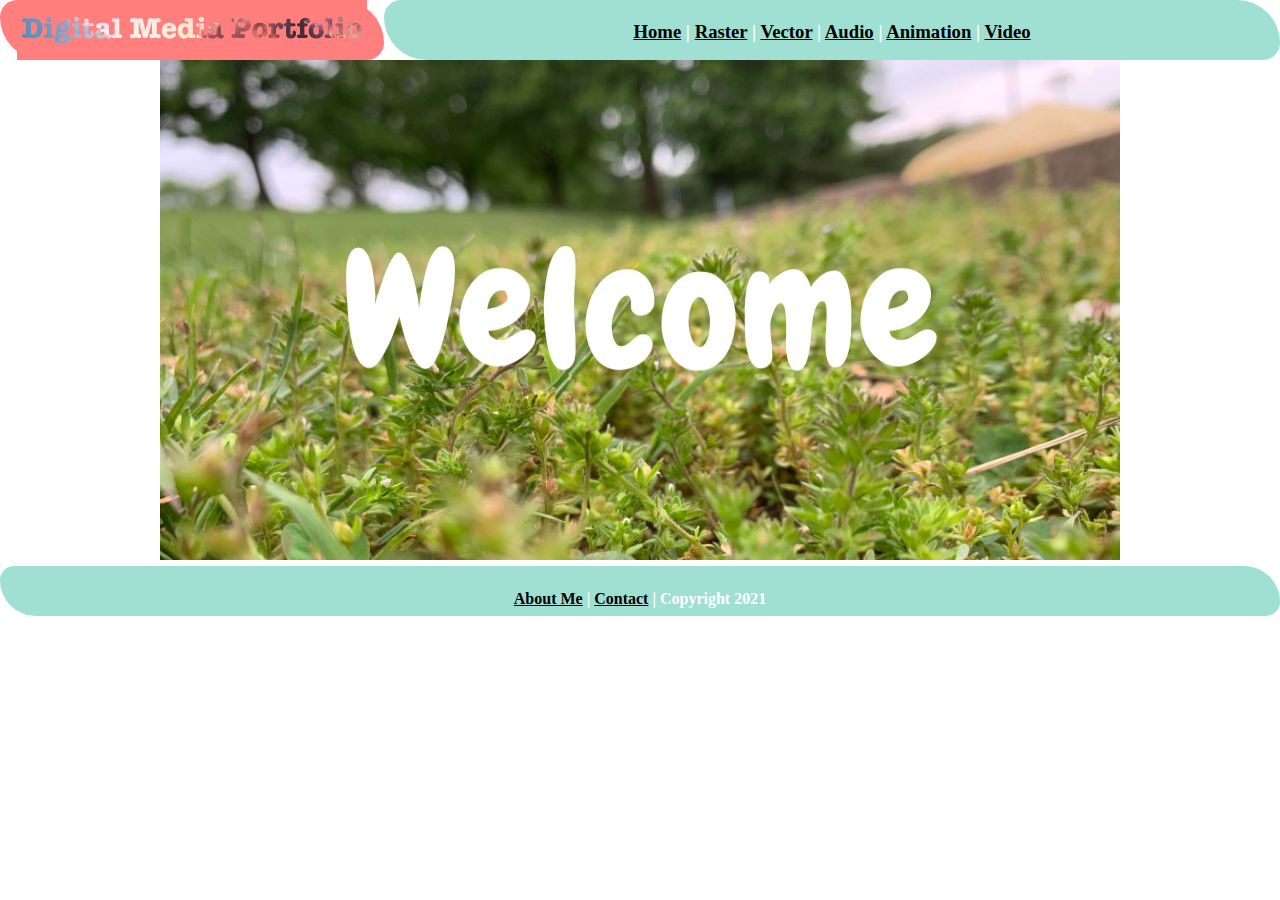
<file: index.html>
<!DOCTYPE html>
<html class="homePage">
<head>
	<!-- This is a comment! Text here will be ignored by the browser. -->
	<meta charset="UTF-8">
	<title>Julian's Portfolio</title>
	<link href="myCSS.css" rel="stylesheet" type="text/css">

</head>
<body>
<div class="container">
  <div class="header">
  	<img src="TitleGraphic.png" alt="Title" width="350" height="60">
  </div>
  <div class="nav">
    <h3><a href="index.html">Home</a> | <a href="raster/index.html">Raster</a> | <a href="vector/index.html">Vector</a> | <a href="audio/index.html">Audio</a> | <a href="animation/index.html">Animation</a> | <a href="video/index.html">Video</a></h3>
  </div>
  <div class="content">
		<img src="homecover.jpg" alt="HomeCover" width="960" height="500">
  </div>
  <div class="footer">
    <h4><a href="aboutme.html">About Me</a> | <a href="mailto:julichol9710@graniteschools.org:">Contact</a> | Copyright 2021</h4>  </div>
</div>
</body>
</html>
</file>
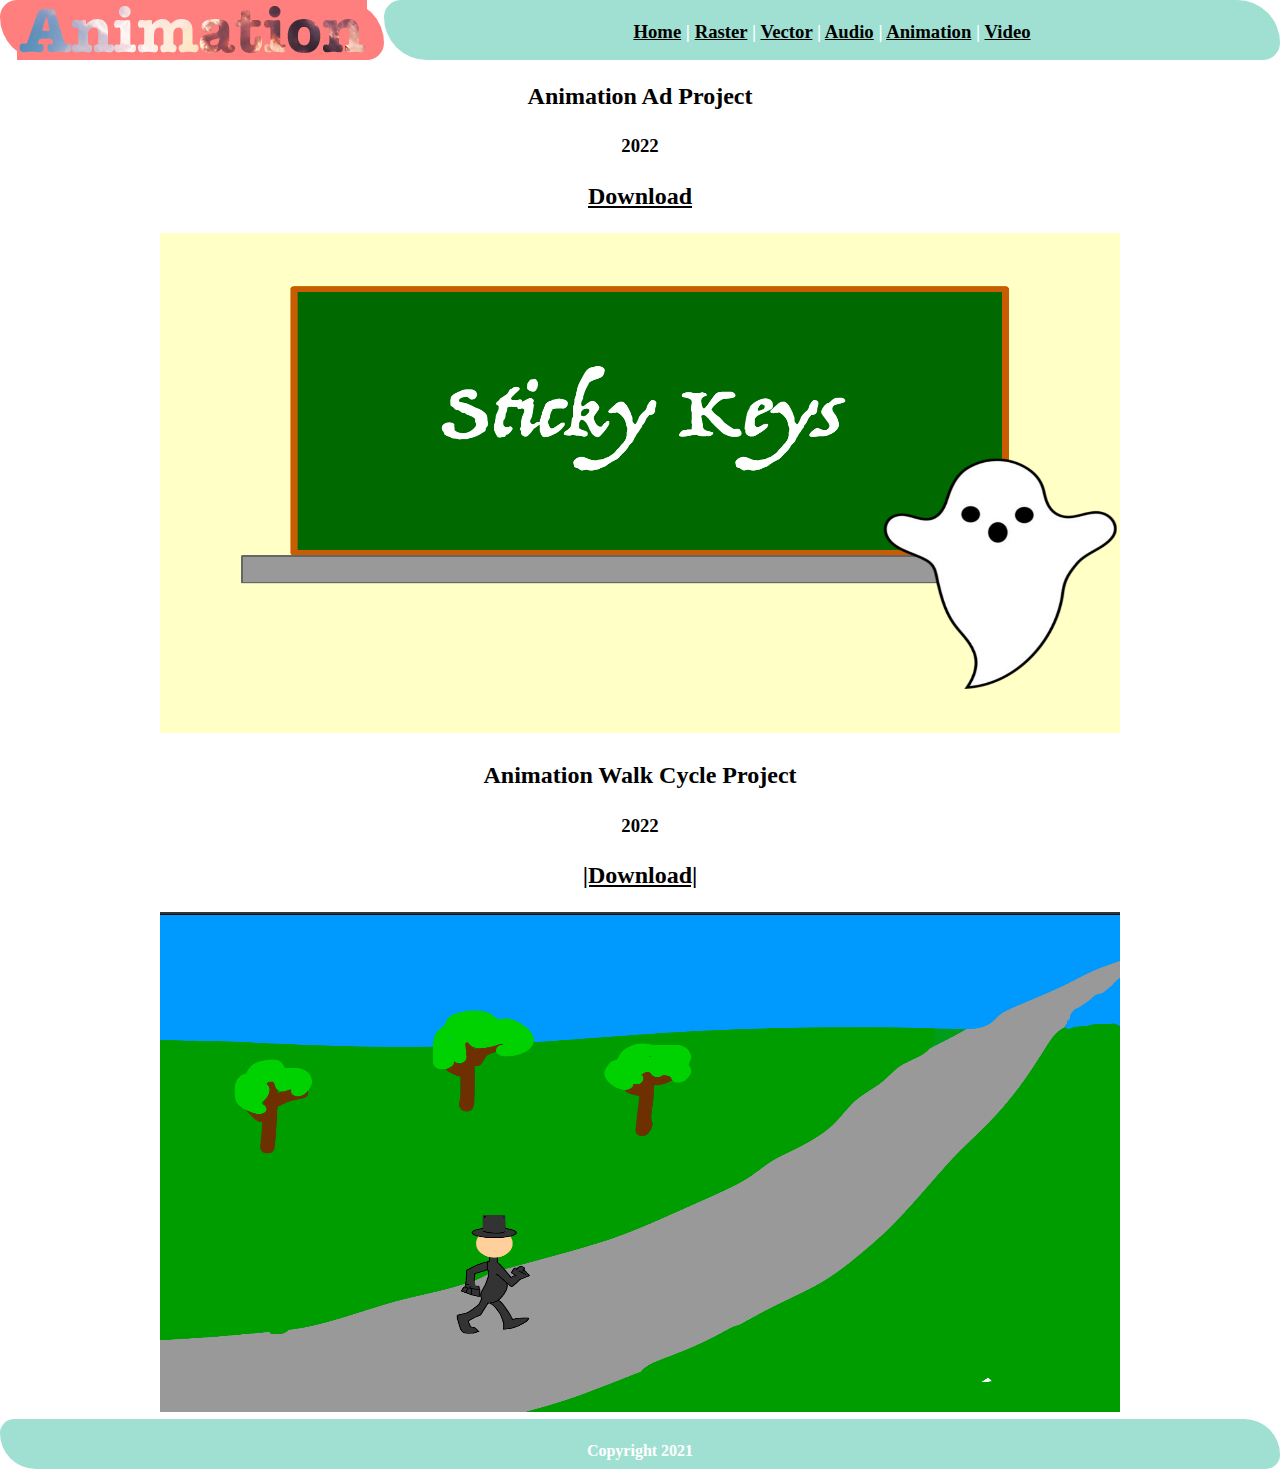
<file: animation/index.html>
<!DOCTYPE html>
<html class="homePage">
<head>
	<!-- This is a comment! Text here will be ignored by the browser. -->
	<meta charset="UTF-8">
	<title>My Portfolio</title>
	<link href="../myCSS.css" rel="stylesheet" type="text/css">
</head>
<body>
<div class="container">
  <div class="header">
  	<img src="TTAnimation.png" alt="Title" width="350" height="60">
 </div>
  <div class="nav">
    <h3><a href="../index.html">Home</a> | <a href="../raster/index.html">Raster</a> | <a href="../vector/index.html">Vector</a> | <a href="../audio/index.html">Audio</a> | <a href="../animation/index.html">Animation</a> | <a href="../video/index.html">Video</a></h3>
  </div>
  <div class="content">
	  
	  <style>
      .bg-blue {
        background-color: blue;
      }
      .bg-red {
        background-color: red;
      }
    </style>
	  <h2>Animation Ad Project</h2>
	  <h3>2022</h3>
	<h2 style="color:blue;"><a href="https://drive.google.com/file/d/1IYI4YIPQkHgoyCQlfS7cbnoSduZGvZVP/view?usp=sharing">Download</a></h2>
	  <img src="../screen1.png" alt="screenshot" width="960" height="500">

	  <h2>Animation Walk Cycle Project</h2>
	  <h3>2022</h3>
	 <h2 style="color:blue;"><a href="https://drive.google.com/file/d/1aSSwAcx8juds2yG-H21pqVY3YQhslOIv/view?usp=sharing">|Download|</a></h2>
	  <img src="../screen2.png" alt="screenshot" width="960" height="500">
	  
	  
	
	</div>
  <div class="footer">
   <h4>Copyright 2021</h4>
  </div>
</div>
</body>
</html>
</file>
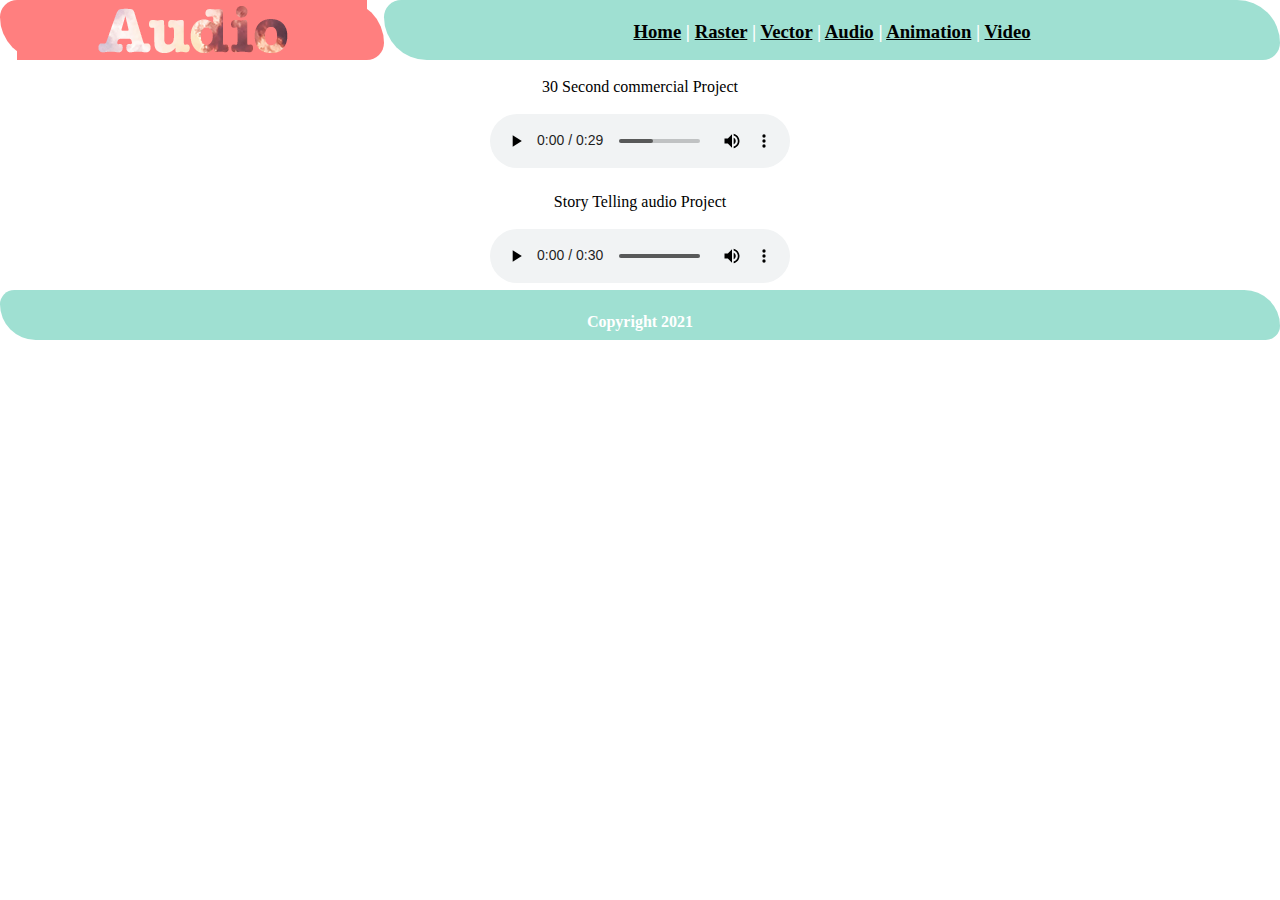
<file: audio/index.html>
<!DOCTYPE html>
<html class="homePage">
<head>
	<!-- This is a comment! Text here will be ignored by the browser. -->
	<meta charset="UTF-8">
	<title>My Portfolio</title>
	<link href="../myCSS.css" rel="stylesheet" type="text/css">
</head>
<body>
<div class="container">
  <div class="header">
  	<img src="TTAudio.png" alt="Title" width="350" height="60">
  </div>
  <div class="nav">
    <h3><a href="../index.html">Home</a> | <a href="../raster/index.html">Raster</a> | <a href="../vector/index.html">Vector</a> | <a href="../audio/index.html">Audio</a> | <a href="../animation/index.html">Animation</a> | <a href="../video/index.html">Video</a></h3>
  </div>
  <div class="content">
		
  </div>
  <div class="content">
	  <p>30 Second commercial Project</p>
	<audio controls>
		<source src="com30.mp3" type="audio/mpeg">
		Audio tag is not supported in this browser. </audio>
	  
	  <p>Story Telling audio Project</p>
	<audio controls>
		<source src="deathaudio.mp3" type="audio/mpeg">
		Audio tag is not supported in this browser. </audio>
	</div>
  <div class="footer">
    <h4>Copyright 2021</h4>
  </div>
</div>
</body>
</html>
</file>
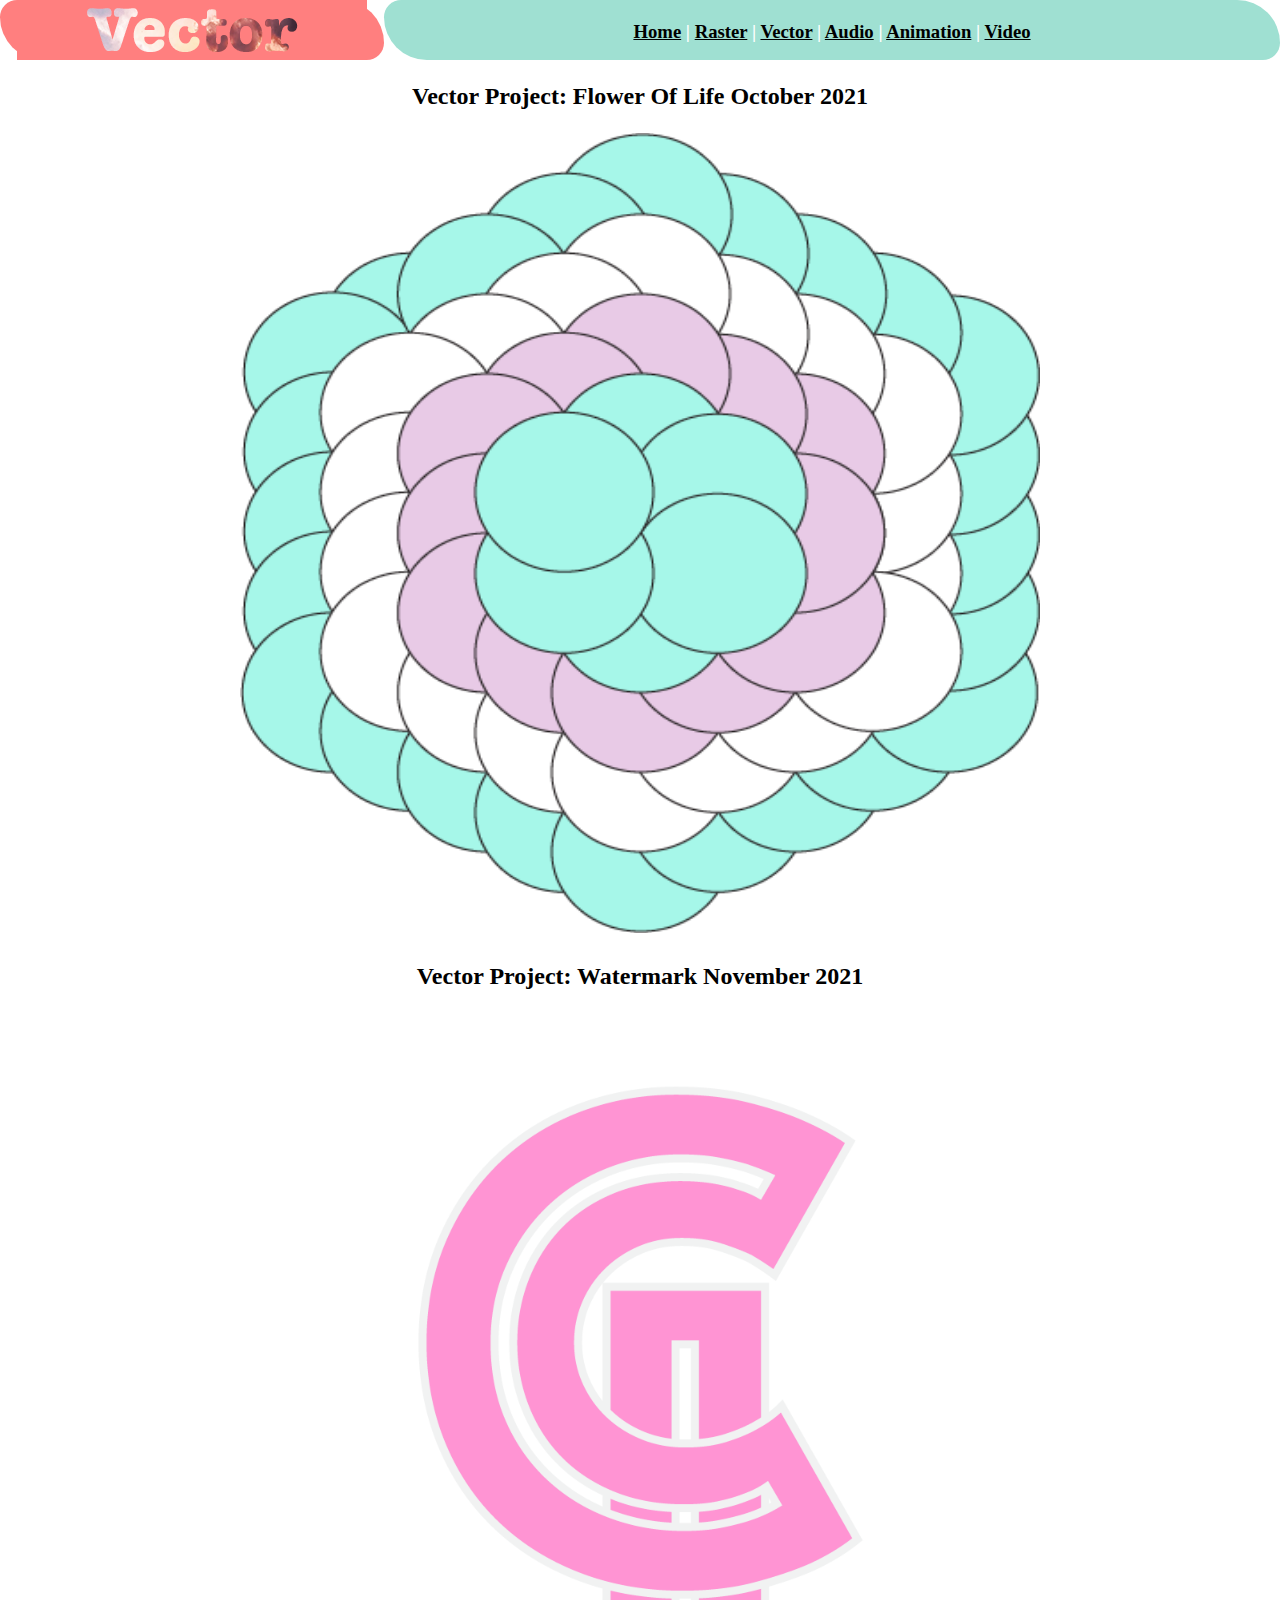
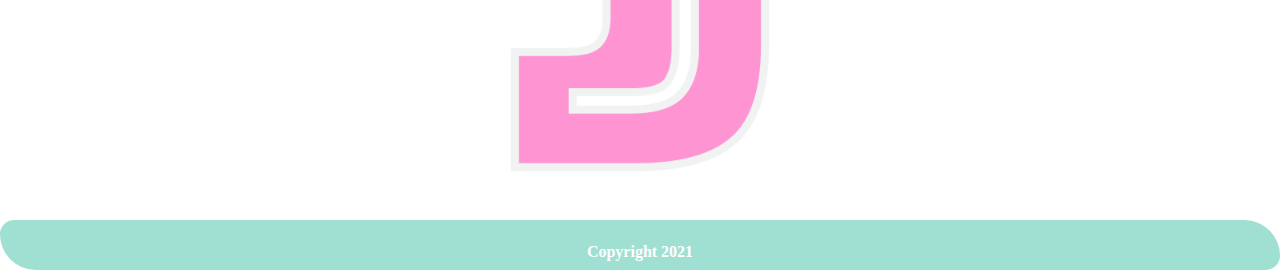
<file: vector/index.html>
<!DOCTYPE html>
<html class="homePage">
<head>
	<!-- This is a comment! Text here will be ignored by the browser. -->
	<meta charset="UTF-8">
	<title>My Portfolio</title>
	<link href="../myCSS.css" rel="stylesheet" type="text/css">
</head>
<body>
<div class="container">
  <div class="header">
  	<img src="TTVector.png" alt="Title" width="350" height="60">
  </div>
  <div class="nav">
    <h3><a href="../index.html">Home</a> | <a href="../raster/index.html">Raster</a> | <a href="../vector/index.html">Vector</a> | <a href="../audio/index.html">Audio</a> | <a href="../animation/index.html">Animation</a> | <a href="../video/index.html">Video</a></h3>
  </div>
  <div class="content">
		
  </div>
  <div class="content">
	<h2> Vector Project: Flower Of Life October 2021</h2>
	  <img src="FlowerOfLifeColor.png" alt="FlowerofLifeImage" width="800" height="800">
	  <h2> Vector Project: Watermark November 2021</h2>
	  <img src="WaterMark-03.png" alt="WatermarkImage" width="800" height="800">
	</div>
  <div class="footer">
    <h4>Copyright 2021</h4>
  </div>
</div>
</body>
</html>
</file>
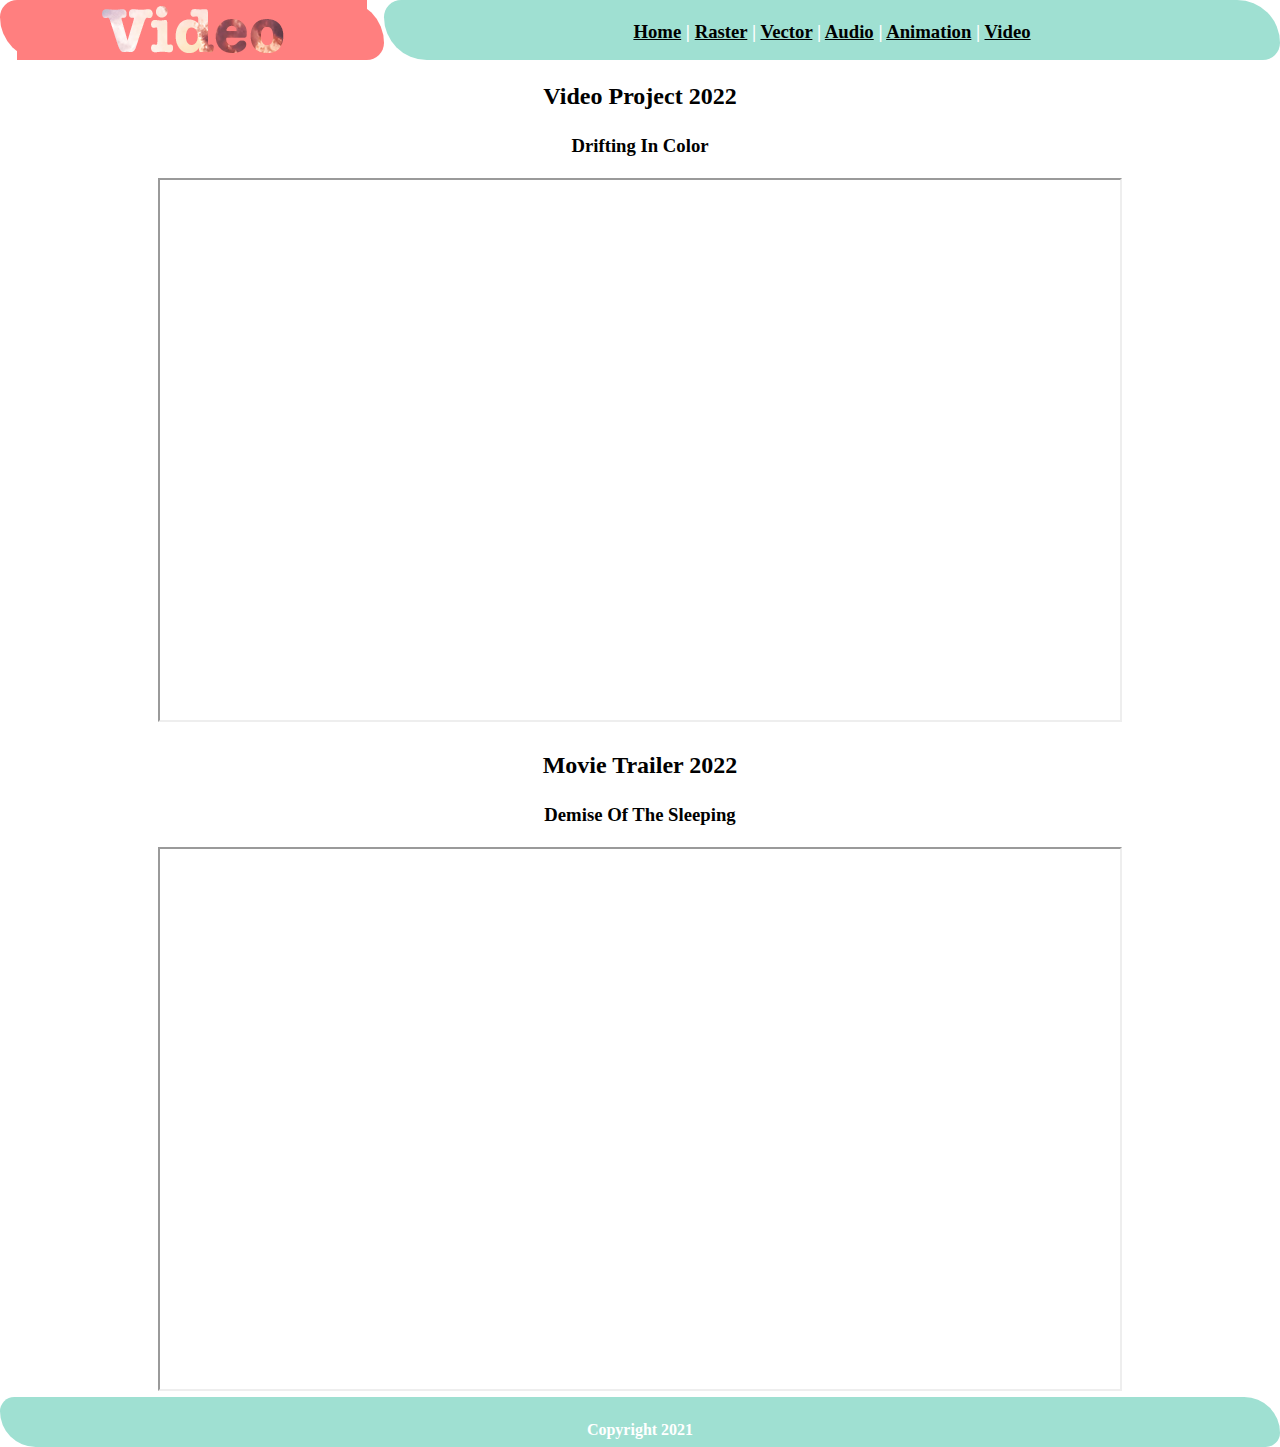
<file: video/index.html>
<!DOCTYPE html>
<html class="homePage">
<head>
	<!-- This is a comment! Text here will be ignored by the browser. -->
	<meta charset="UTF-8">
	<title>My Portfolio</title>
	<link href="../myCSS.css" rel="stylesheet" type="text/css">
</head>
<body>
<div class="container">
  <div class="header">
  	<img src="TTVideo.png" alt="Title" width="350" height="60">
 </div>
  <div class="nav">
    <h3><a href="../index.html">Home</a> | <a href="../raster/index.html">Raster</a> | <a href="../vector/index.html">Vector</a> | <a href="../audio/index.html">Audio</a> | <a href="../animation/index.html">Animation</a> | <a href="../video/index.html">Video</a></h3>
  </div>
  <div class="content">
	<h2>Video Project 2022</h2>
	  <h3>Drifting In Color</h3>
	
	  
	  <iframe width="960" height="540" src="https://www.youtube.com/embed/ul9elxYaqNM">
		  </iframe>
		  
		  <h2>Movie Trailer 2022</h2>
	  <h3>Demise Of The Sleeping</h3>
	
	  
	  <iframe width="960" height="540" src="https://www.youtube.com/embed/Ol8KrpU9dvs">
</iframe>
	
</div>
  <div class="footer">
    <h4>Copyright 2021</h4>
  </div>
</div>
</body>
</html>
</file>
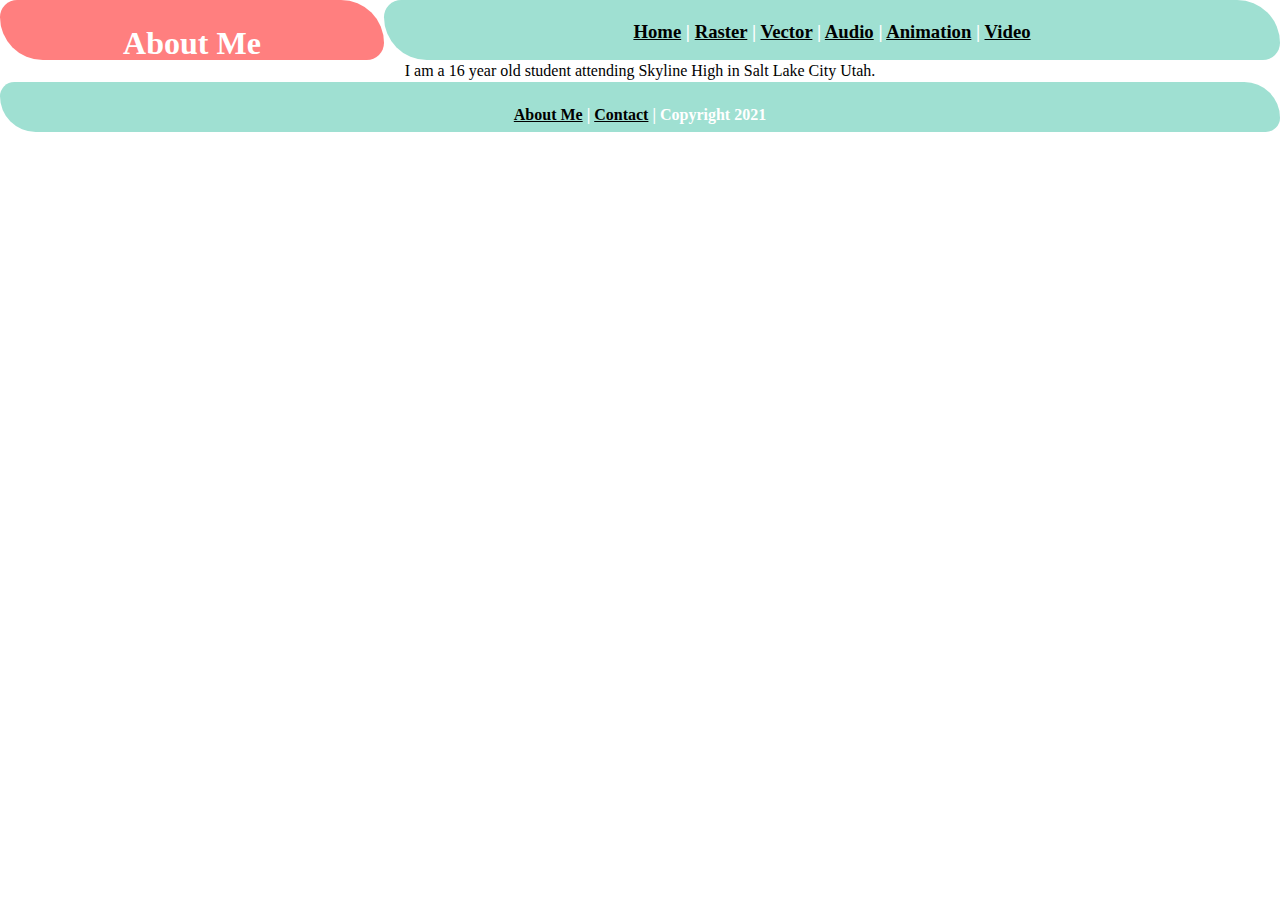
<file: aboutme.html>
<!DOCTYPE html>
<html class="homePage">
<head>
	<!-- This is a comment! Text here will be ignored by the browser. -->
	<meta charset="UTF-8">
	<title>Julian's Portfolio</title>
	<link href="myCSS.css" rel="stylesheet" type="text/css">
</head>
<body>
<div class="container">
  <div class="header">
  	<h1>About Me</h1>
  </div>
  <div class="nav">
    <h3><a href="index.html">Home</a> | <a href="raster/index.html">Raster</a> | <a href="vector/index.html">Vector</a> | <a href="audio/index.html">Audio</a> | <a href="animation/index.html">Animation</a> | <a href="video/index.html">Video</a></h3>
  </div>
  <div class="content">I am a 16 year old student attending Skyline High in Salt Lake City Utah.</div>
  <div class="footer">
    <h4><a href="aboutme.html">About Me</a> | <a href="mailtojulichol9710@graniteschools.org:">Contact</a> | Copyright 2021</h4>
  </div>
</div>
</body>
</html>
</file>
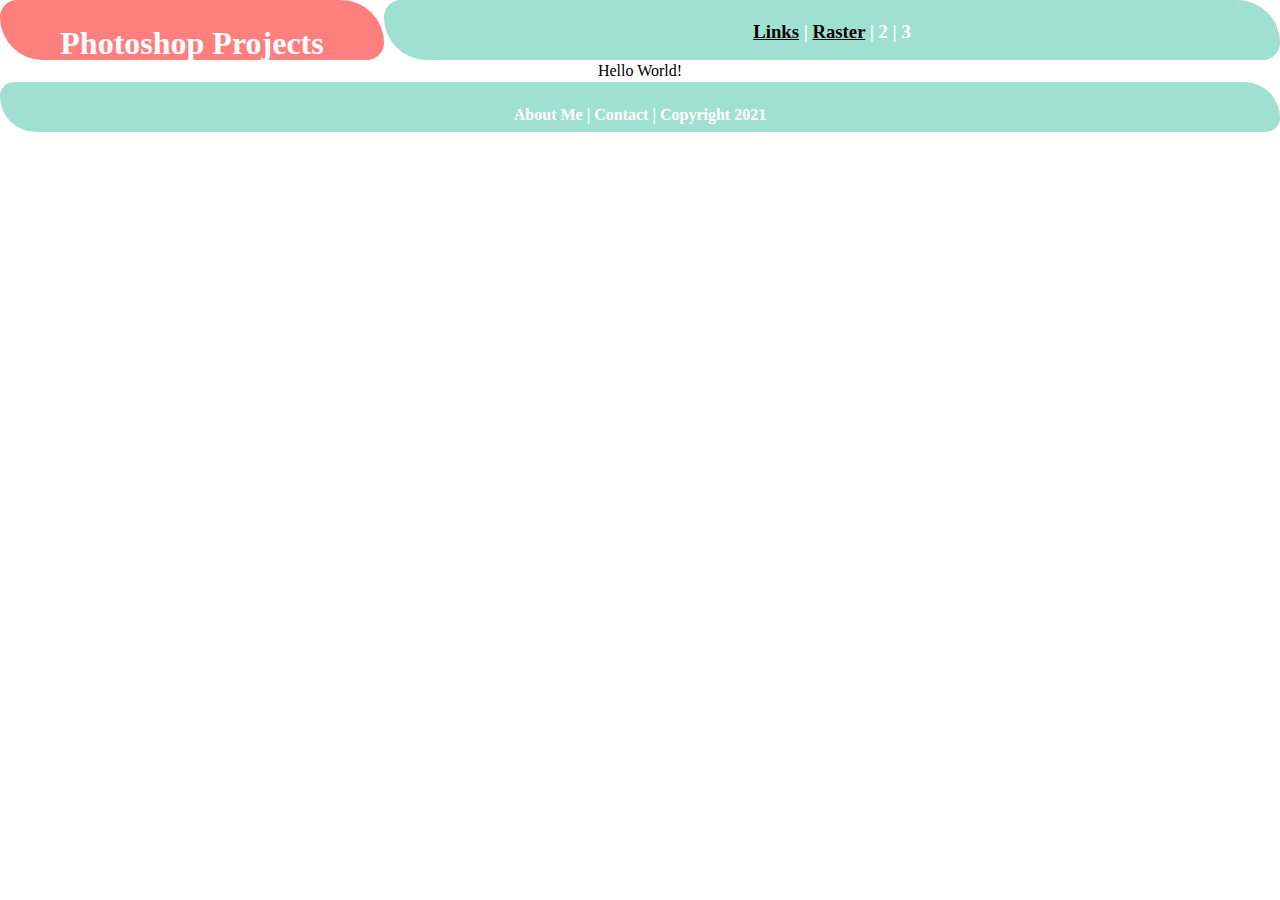
<file: animation/index (1).html>
<!DOCTYPE html>
<html class="homePage">
<head>
	<!-- This is a comment! Text here will be ignored by the browser. -->
	<meta charset="UTF-8">
	<title>My Portfolio</title>
	<link href="../myCSS.css" rel="stylesheet" type="text/css">
</head>
<body>
<div class="container">
  <div class="header">
  	<h1>Photoshop Projects</h1>
  </div>
  <div class="nav">
    <h3><a href="../index.html">Links</a> | <a href="index.html">Raster</a><a> </a>| 2 | 3</h3>
  </div>
  <div class="content">Hello World!</div>
  <div class="footer">
    <h4>About Me | Contact | Copyright 2021</h4>
  </div>
</div>
</body>
</html>
</file>
<file: myCSS.css>
@charset "UTF-8";
/* This is a comment! Text here will be ignored by the browser. */
body {
	font: 100%/1.4 American Typewriter, serif; 
     	background-color: #ffffff;
     	margin: 0;
     	padding: 0;
     	color: #ffffff;
	text-align: center;
}
.homePage {
	background: #ffffff;
}
.container {
	width: 100%;
	margin: 0 auto;
}
.header {
	background: #FF7F7F;
	text-align: center;
	margin: 0px;
	padding: 0;
	float: left;
	width: 30%;
	height: 60px;
	border-radius: 20px 50px;
	vertical-align: middle;
	
}
.nav {
	background: #9FE0D2;
	margin: 0px;
	padding: 0;
	float: left;
	width: 70%;
	height: 60px;
	text-align: center;
	border-radius: 20px 50px;
}
.content {
	background: #ffffff;
	margin: 0px;
	float: left;
	width: 100%;
	text-align: center;
	color: #000000;
	a:link {
     color: #black;
		}
	}
a:visited {
     color: #black;
}
	
.footer {
	background: #9FE0D2;
	margin: 0px;
	float: left;
	width: 100%;
	height: 50px;
	text-align: center;
	border-radius: 20px 50px;
}
a:link {
     color: #000000;
}
a:visited {
     color: #000000;
}
a:hover, a:active, a:focus { 
     text-decoration: bold;
}
</file>
